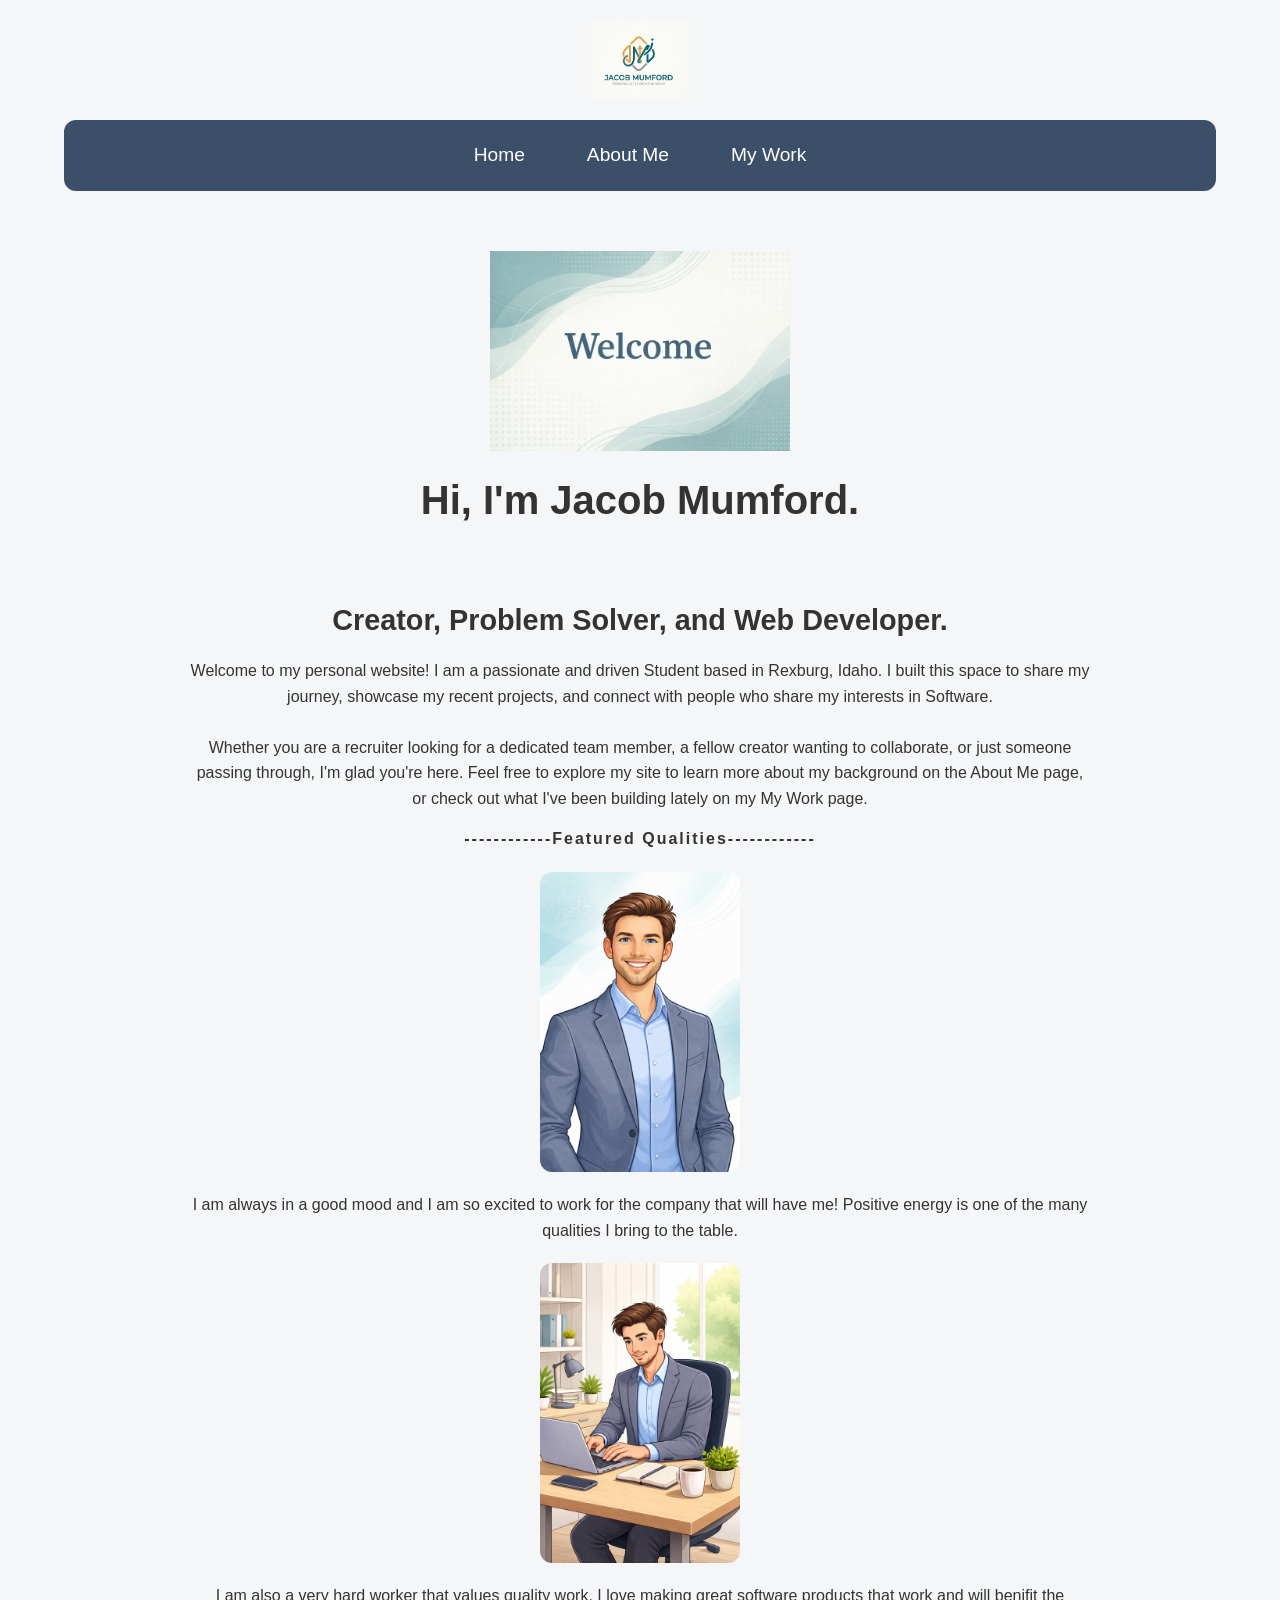
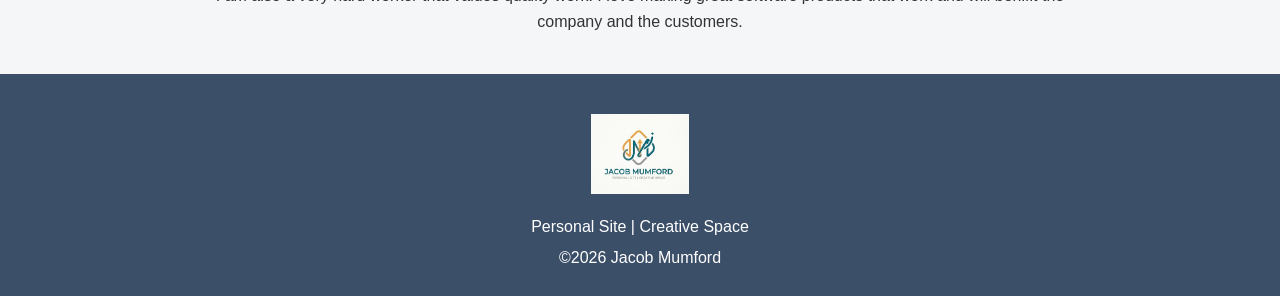
<file: index.html>
<!DOCTYPE html>
<html lang="en">
<head>
    <meta charset="UTF-8">
    <meta name="viewport" content="width=device-width, initial-scale=1.0">
    <title>Document</title>
    <link rel="stylesheet" href="styles.css">
</head>



<body>
    <img src="images/logo.png" alt="Logo Image" height="80px" width="auto">
    <nav>
        <a href="index.html">Home</a>
        <a href="about_me/index.html">About Me</a>
        <a href="my_work/index.html">My Work</a>
    </nav>
    <div id="welcome_section">
        <img src="images/welcome.png" alt="Welcome Image" height="200px" width="auto">
        <h1>Hi, I'm Jacob Mumford.</h1>
    </div>
    <div id="main">
        <h2>Creator, Problem Solver, and Web Developer.</h2>
        <p>Welcome to my personal website! I am a passionate and driven Student based in Rexburg, Idaho. I built this space to share my journey, showcase my recent projects, and connect with people who share my interests in Software.</p>
        <h2> </h2>
        <p>Whether you are a recruiter looking for a dedicated team member, a fellow creator wanting to collaborate, or just someone passing through, I'm glad you're here. Feel free to explore my site to learn more about my background on the About Me page, or check out what I've been building lately on my My Work page.</p>
        <p>------------Featured Qualities------------</p>
        <img src="images/headshot.png" alt="Professional Picture" height="300px" width="auto">
        <p>I am always in a good mood and I am so excited to work for the company that will have me! Positive energy is one of the many qualities I bring to the table.</p>
        <img src="images/work.png" alt="Work Picture" height="300px" width="auto">
        <p>I am also a very hard worker that values quality work. I love making great software products that work and will benifit the company and the customers.</p>
    </div>
</body>
<footer>
    <img src="images/logo.png" alt="Logo Image" height="80px" width="auto">
    <p>Personal Site | Creative Space</p>
    <p>©2026 Jacob Mumford</p>
</footer>
</html>
</file>
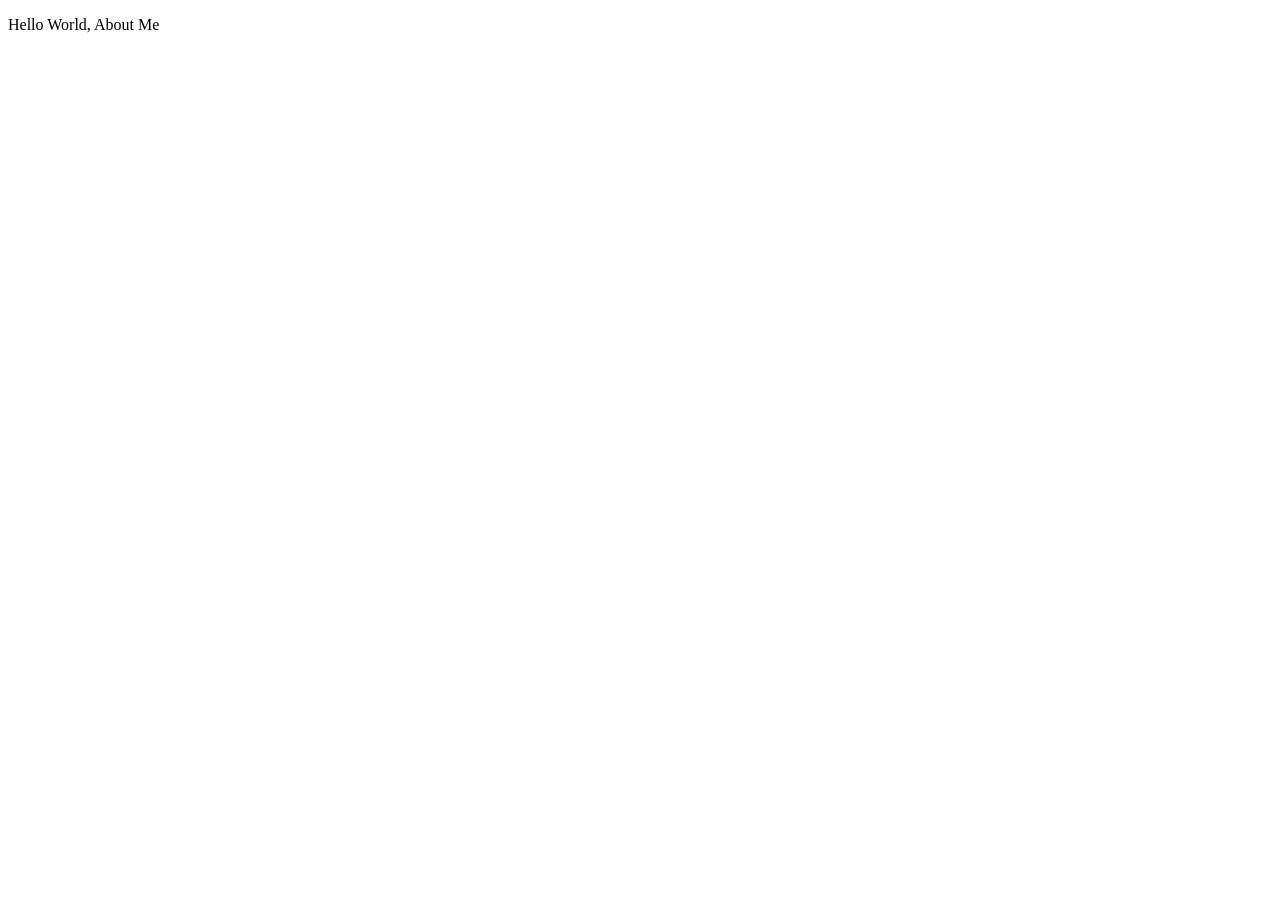
<file: about_me/index.html>
<!DOCTYPE html>
<html lang="en">
<head>
    <meta charset="UTF-8">
    <meta name="viewport" content="width=device-width, initial-scale=1.0">
    <title>Document</title>
</head>
<body>
    <p>Hello World, About Me</p>
</body>
</html>
</file>
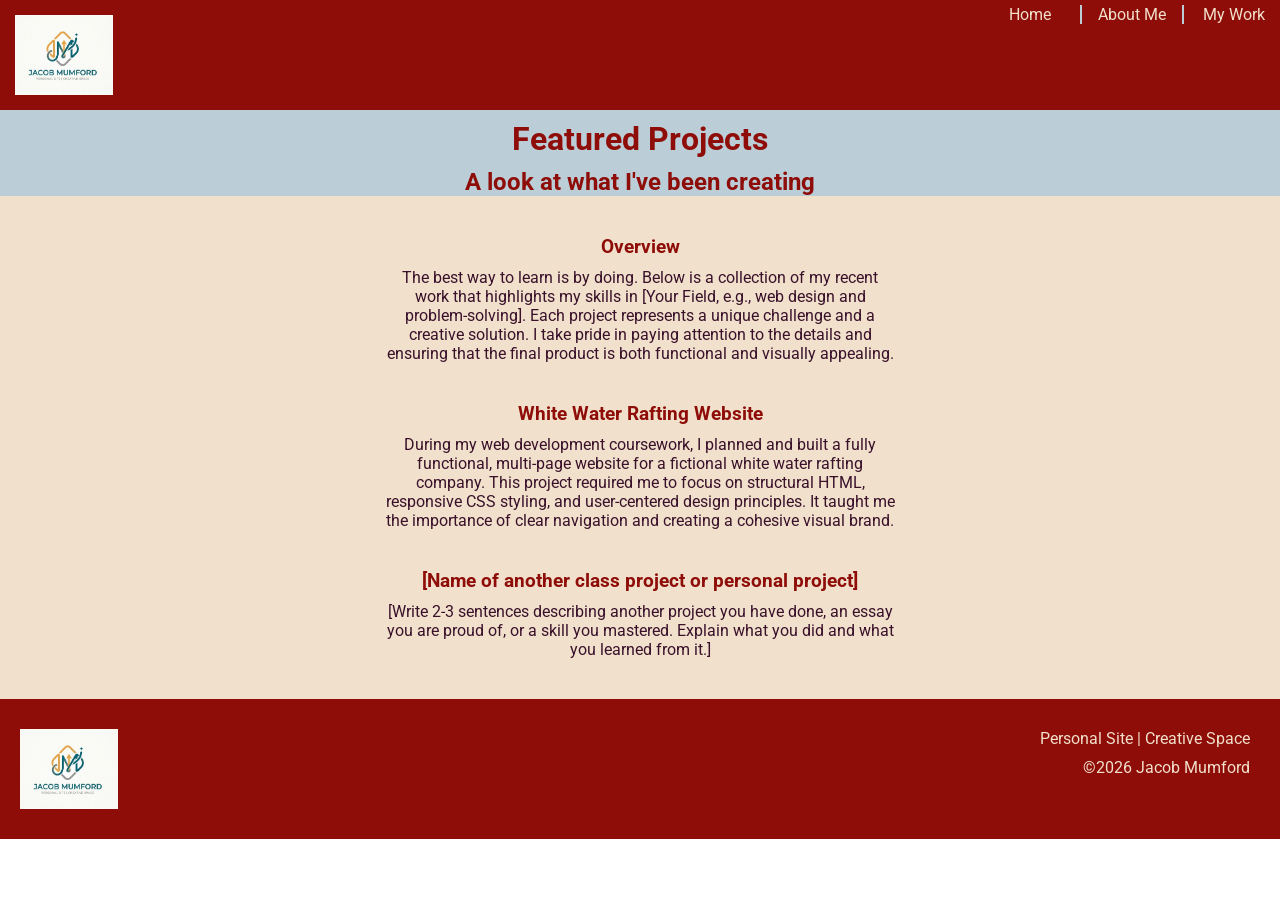
<file: my_work/index.html>
<!DOCTYPE html>
<html lang="en">
<head>
    <meta charset="UTF-8">
    <meta name="viewport" content="width=device-width, initial-scale=1.0">
    <title>Creative Space - My Work</title>
    <link rel="preconnect" href="https://fonts.googleapis.com">
    <link rel="preconnect" href="https://fonts.gstatic.com" crossorigin>
    <link href="https://fonts.googleapis.com/css2?family=Roboto:ital,wght@0,100..900;1,100..900&display=swap" rel="stylesheet">
    <style>
        * {
            margin: 0;
            padding: 0;
        }

        #navimg {
            float: left;
            margin: 15px;
        }

        nav {
            background-color: #8E0D08;
            width: 100%;
            padding: 5px 0px;
            height: 100px;
            align-items: center;
        }

        nav a {
            display: block;
            position: relative;
            color: #F1E0CB;
            font-family: "Roboto", sans-serif;
            text-decoration: none;
            transition: 0.3s;
            text-align: center;
        }

        nav ul {
            display: grid;
            grid-template-columns: repeat(3, 1fr);
            width: 300px;
            padding: 0px;
            margin-left: auto;
            place-items: center;
        }

        nav ul li {
            border-right: 2px solid #BBCDD7;
            width: 100px;
            align-items: center;
            list-style-type: none;
        }

        nav li:last-child {
            border: none;
        }

        nav li:hover {
            background-color: #39112B;
        }


        main {
            text-align: center;
            background-color: #F1E0CB;
            padding-bottom: 40px;
        }

        #wrapper {
            color: #8E0D08;
            background-color: #BBCDD7;
            height: fit-content;
        }

        #wrapper h1 {
            padding-top: 10px;
            font-family: "Roboto", sans-serif;
        }

        #wrapper h2 {
            margin: 10px;
            font-family: "Roboto", sans-serif;
        }
        
        main h3{
            color: #8E0D08;
            font-family: "Roboto", sans-serif;
            margin-top: 40px;
            margin-bottom: 10px;
        }
        
        main p {
            color:#39112B;
            font-family: "Roboto", sans-serif;
            margin: auto;
            width: 40%;
        }

        footer {
            background-color: #8E0D08;
            color: #F1E0CB;
            font-family: "Roboto", sans-serif;
            margin: 0px;
            padding: 20px;
            text-align: right;
            height: 100px;
        }

        footer img {
            margin: 10px 0px;
            float: left;
        }

        footer p {
            margin: 10px;
        }
        
    </style>
</head>

<body>
    <img id="navimg" src="../images/logo.png" alt="Logo Image" height="80px" width="auto">
    <nav>
        <ul>
            <li><a href="../index.html">Home</a></li>
            <li><a href="../about_me/index.html">About Me</a></li>
            <li><a href="index.html">My Work</a></li>
        </ul>
    </nav>
    <main>
        <div id="wrapper">
            <h1>Featured Projects</h1>
            <h2>A look at what I've been creating</h2>
        </div>

        <h3>Overview</h3>
        <p>
            The best way to learn is by doing. Below is a collection of my recent work that highlights 
            my skills in [Your Field, e.g., web design and problem-solving]. Each project represents 
            a unique challenge and a creative solution. I take pride in paying attention to the details 
            and ensuring that the final product is both functional and visually appealing.
        </p>

        <h3>White Water Rafting Website</h3>
        <p>
            During my web development coursework, I planned and built a fully functional, multi-page 
            website for a fictional white water rafting company. This project required me to focus on 
            structural HTML, responsive CSS styling, and user-centered design principles. It taught me 
            the importance of clear navigation and creating a cohesive visual brand.
        </p>

        <h3>[Name of another class project or personal project]</h3>
        <p>
            [Write 2-3 sentences describing another project you have done, an essay you are proud of, or
             a skill you mastered. Explain what you did and what you learned from it.]
        </p>
    </main>
</body>
<footer>
    <img id="footimg" src="../images/logo.png" alt="Logo Image" height="80px" width="auto">
    <p>Personal Site | Creative Space</p>
    <p>©2026 Jacob Mumford</p>
</footer>
</html>
</file>
<file: styles.css>
* {
    margin: 0;
    padding: 0;
    box-sizing: border-box;
}

body {
    font-family: "Titillium Web", sans-serif;
    background-color: #f4f6f8;
    color: #333;
    line-height: 1.6;
}

img[alt="Logo Image"] {
    display: block;
    margin: 20px auto;
}

nav {
    background-color: #3C4F68;
    display: flex;
    justify-content: center;
    gap: 30px;
    padding: 12px;
    border-radius: 12px;
    width: 90%;
    margin: 0 auto 20px auto;
}

nav a {
    color: white;
    text-decoration: none;
    font-size: 1.2rem;
    padding: 8px 16px;
    border-radius: 8px;
    transition: 0.3s;
}

nav a:hover {
    background-color: #223B5C;
}

#welcome_section {
    text-align: center;
    padding: 40px 20px;
}

#welcome_section h1 {
    font-size: 2.5rem;
    margin-top: 10px;
}

#main {
    width: 85%;
    max-width: 900px;
    margin: 0 auto;
    text-align: center;
}

#main h2 {
    margin-top: 25px;
    font-size: 1.8rem;
}

#main p {
    margin: 15px 0;
}

#main img {
    margin: 20px auto;
    display: block;
    border-radius: 12px;
}

#main p:nth-of-type(3) {
    font-weight: bold;
    letter-spacing: 2px;
}

footer {
    margin-top: 40px;
    padding: 20px;
    text-align: center;
    background-color: #3C4F68;
    color: white;
}

footer img {
    margin-bottom: 10px;
}

footer p {
    margin: 5px 0;
}
</file>
